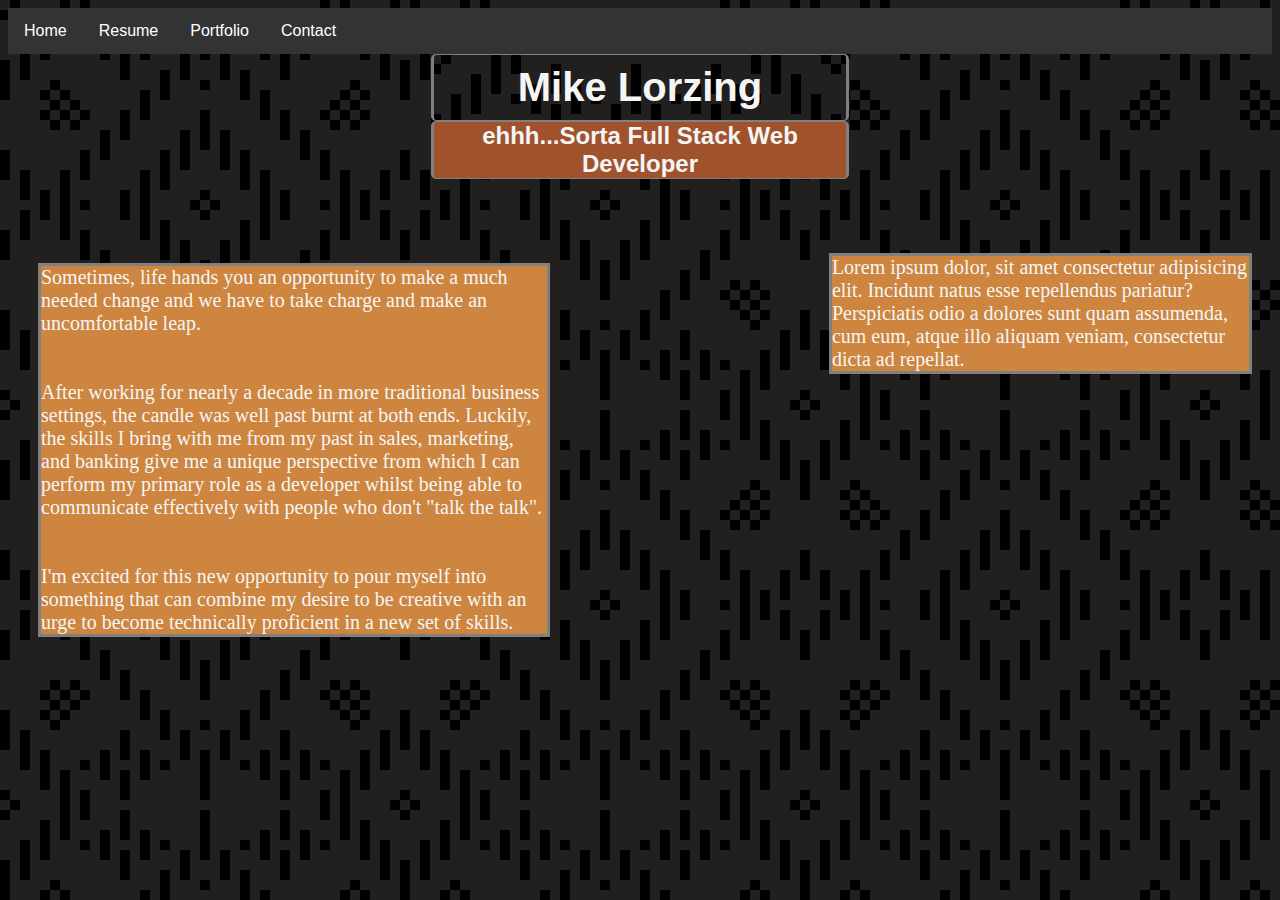
<file: index.html>
<!DOCTYPE html>
<html lang="en">
<head>
    <meta charset="UTF-8">
    <meta name="viewport" content="width=device-width, initial-scale=1.0">
    <meta http-equiv="X-UA-Compatible" content="ie=edge">
    <title>Mike's Page</title>
    <link rel="stylesheet" type="text/css" href="style.css">
</head>
<body>
  <nav>
      <ul>
          <li><a href="index.html">Home</a></li>
          <li><a href="resume.html">Resume</a></li>
          <li><a href="portfolio.html">Portfolio</a></li>
          <li><a href="contact.html">Contact</a></li>
        </ul>
      </nav>
    <header class="format">
    <h1 id="purpBack">Mike Lorzing</h1>
      <h2>ehhh...Sorta Full Stack Web Developer</h2>
    </header>
        <br><br><br>
      <div>
          <p id="mission">
            Sometimes, life hands you an opportunity to make a much needed change and we have to take charge and make an uncomfortable leap.
            <br><br><br> 
            After working for nearly a decade in more traditional business settings, the candle was well past burnt at both ends. Luckily, the skills I bring with me from my past in sales, marketing, and banking give me a unique perspective from which I can perform my primary role as a developer whilst being able to communicate effectively with people who don't "talk the talk".
            <br><br><br>
            I'm excited for this new opportunity to pour myself into something that can combine my desire to be creative with an urge to become technically proficient in a new set of skills.
          </p>
    </div>
    <div>
      <p id="bio">
        Lorem ipsum dolor, sit amet consectetur adipisicing elit. Incidunt natus esse repellendus pariatur? Perspiciatis odio a dolores sunt quam assumenda, cum eum, atque illo aliquam veniam, consectetur dicta ad repellat.
      </p>
    </div>
    <br><br><br>
    
</body>
</html>
</file>
<file: style.css>
html {
  background-color: darkslategray;
}

html {
  background-image: url("folk-pattern-black.png");
}

body {
  color: whitesmoke;
  font-family: Arial, Helvetica, sans-serif;
}


h2  {
  border-top: 1px;
  border-bottom: 1px;
  background-color:sienna;
  border-style: solid;
  border-color:grey;
  border-radius: 5px;
  margin: 0;
}

ul {
  list-style-type: none;
  margin: 0;
  padding: 0;
  overflow: hidden;
  background-color: #333;
}

li {
  float: left;
}

li a {
  display: block;
  color: white;
  text-align: center;
  padding: 14px 16px;
  text-decoration: none;
}

li a:hover {
  background-color: darkgray;
}

.format {
  text-align: center;
  margin: 0 auto;
  width: 33%;
  background-image: url("folk-pattern-black.png")
}



#purpBack {
  border-top: 1px;
  border-bottom: 1px;
  border-style: solid;
  border-color:grey;
  border-radius: 5px;
  padding: 10px;
  margin: 0;
  font-size: 40px;
}

#mission {
  font-family: Georgia, 'Times New Roman', Times, serif;
  font-size: 20px;
  text-align: left;
  background-color: peru;
  border-style: solid;
  border-color:grey;
  border-radius: 10px
  display: block;
  width: 40%;
  float: left;
  margin: 30px;
}

#bio {
  font-family: Georgia, 'Times New Roman', Times, serif;
  font-size: 20px;
  text-align: left;
  background-color: peru;
  border-style: solid;
  border-color:grey;
  border-radius: 10px
  display: block;
  width: 33%;
  float: right;
  margin: 20px;
}
</file>
